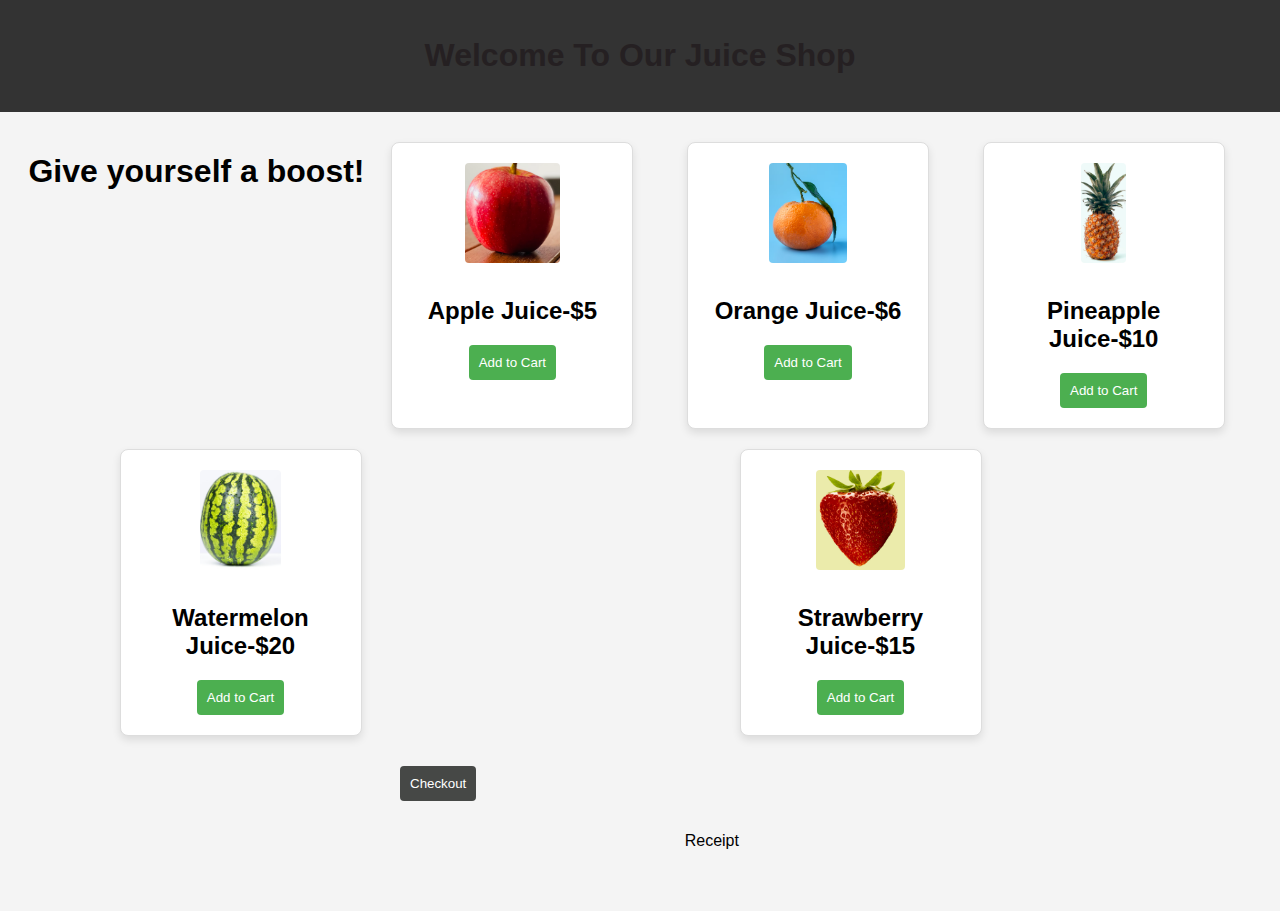
<file: index.html>
<!DOCTYPE html>
<html lang="en">
<head>
    <meta charset="UTF-8">
    <meta name="viewport" content="width=device-width, initial-scale=1.0">
    <link rel="stylesheet" type="text/css" media="screen" href="style.css">
    <title>Assignment</title>
    <script src="myscript.js"></script>
</head>
<body>
    
    <header>
        <h1>Welcome To Our Juice Shop</h1>
    </header>

    <section>
        <h1>Give yourself a boost!</h1>

        <div class="product">
            <img src="apple.png" alt="Apple">
            <h2>Apple Juice-$5</h2>
            <button onclick="addToCartApple('Apple')">Add to Cart</button>
        </div>
         <br><br>

        <div class="product">
          <img src="orange.png" alt="Orange">
            <h2>Orange Juice-$6</h2>
            <button onclick="addToCartOrange('Orange')">Add to Cart</button>
        </div>
        <br><br>
      
        <div class="product">
          <img src="pineapple.png" alt="Pineapple">
            <h2>Pineapple Juice-$10</h2>
            <button onclick="addToCartPineapple('Pineapple')">Add to Cart</button>
        </div>
         <br><br>

        <div class="product">
            <img src="watermelon.png" alt="Watermelon">
              <h2>Watermelon Juice-$20</h2>
              <button onclick="addToCartWatermelon('Watermelon')">Add to Cart</button>
          </div>
         <br><br>
         
         <div class="product">
          <img src="strawberry.png" alt="Strawberry">
            <h2>Strawberry Juice-$15</h2>
            <button onclick="addToCartStrawberry('Strawberry, $15')">Add to Cart</button>
        </div>
         <br><br>

         
        </section>
        
          <div class="checkout">
            <button onclick=" addToCheckout()">Checkout</button>
        </div>

        <div class="receipt">
            <div id="root"></div>
            <div class="sidebar">
                <div class="head"><p>Receipt</p></div>
            </div>
      


    
     
       
</body>
</html>
</file>
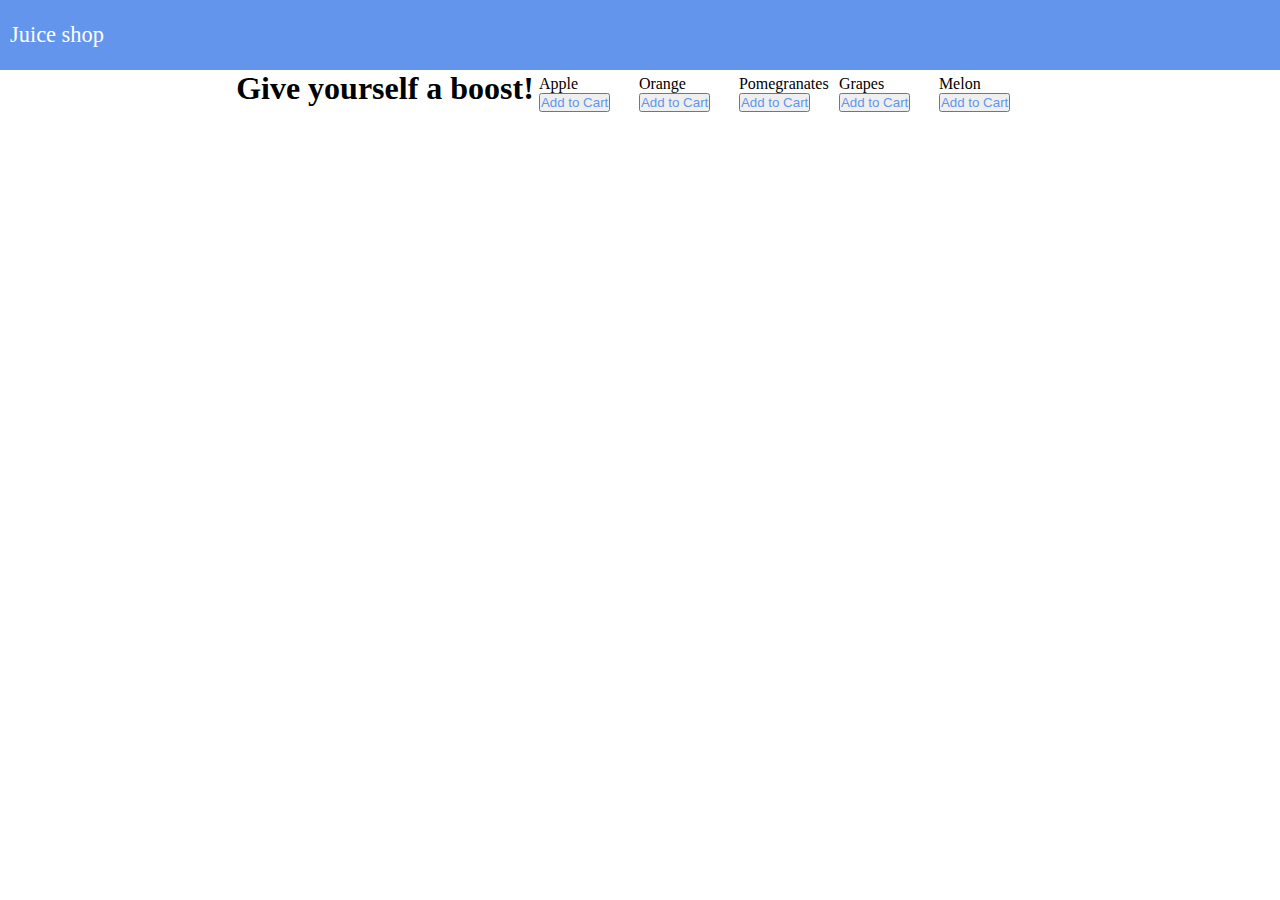
<file: V/index.html>
<!DOCTYPE html>
<html lang="en">
<head>
    <meta charset="UTF-8">
    <title>Cart Application</title>
    <link rel="stylesheet" href="./style.css">
    <noscript>Timro ma javascript enabled chhaina</noscript>
</head>
<body onload="fillProductContainer()">
    <nav class="navbar">
        <a href="/" class="brand">Juice shop</a>
    </nav>
    <div class="container">
        <h1>Give yourself a boost!</h1>
        <div id="product-container">

        </div>
    </div>

    <script src="./script.js"></script>
</body>
</html>
</file>
<file: style.css>
body {
    font-family: Arial, sans-serif;
    background-color: #f4f4f4;
    margin: 0;
    padding: 0;
}

header {
    background-color: #333333;
    color: #252022;
    text-align: center;
    padding: 1em;
}

section {
    display: flex;
    flex-wrap: wrap;
    justify-content: space-around;
    padding: 20px;
}

.product {
    border: 1px solid #ddd;
    border-radius: 8px;
    margin: 10px;
    padding: 20px;
    text-align: center;
    background-color: #fff;
    box-shadow: 0 4px 8px rgba(0, 0, 0, 0.1);
    width: 200px;
}

.product img {
   
    height: 100px;
    border-radius: 4px;
    margin-bottom: 10px;
}



.product button {
    background-color: #4caf50;
    color: #fff;
    padding: 10px;
    border: none;
    border-radius: 4px;
    cursor: pointer;
    transition: background-color 0.3s;
}

.product button:hover {
    background-color: #45a049;
}
.checkout button{
    background-color: rgba(30, 32, 30, 0.81);
    color: #fff;
    align-items:start;
    text-align: start;
    padding: 10px;
    border: none;
    border-radius: 4px;
    cursor: pointer;
    transition: background-color 0.3s;
    margin-left: 400px;
   
}
.checkout button:hover{
    background-color: #45a049;
}


.receipt{
display: flex;
width:70%;
margin-bottom: 30px;
    
}

#root{
    width:60%;
    display: grid;
    grid-template-columns: repeat(2,1fr);
    grid-gap:20px;

}
.sidebar{
    width:40%;
    border-radius: 5px;
    margin-left: 20px;
    padding:15px;
    text-align: center;
}
</file>
<file: V/style.css>
*{
    padding: 0;
    margin: 0;
    box-sizing: content-box;
}

body{
    height: 100vh;
    /*width: 100vw;*/
}

.navbar{
    display: flex;
    justify-content: space-between;
    align-items: center;
    padding: 10px;
    height: 50px;
    background-color: cornflowerblue;
}

.container{
    display: flex;
    justify-content: center;
}

.navbar .brand{
    color: white;
    font-size: 1.4em;
    text-decoration: none;
}

#product-container{
    display: flex;
    margin: 5px;
}

.product-item{
    width: 100px;
    height: 100px;
}

.product-item .product-cart-button{
    color: cornflowerblue;
}

.product-item .product-cart-button:hover{
    color: #0c306f;
}
</file>
